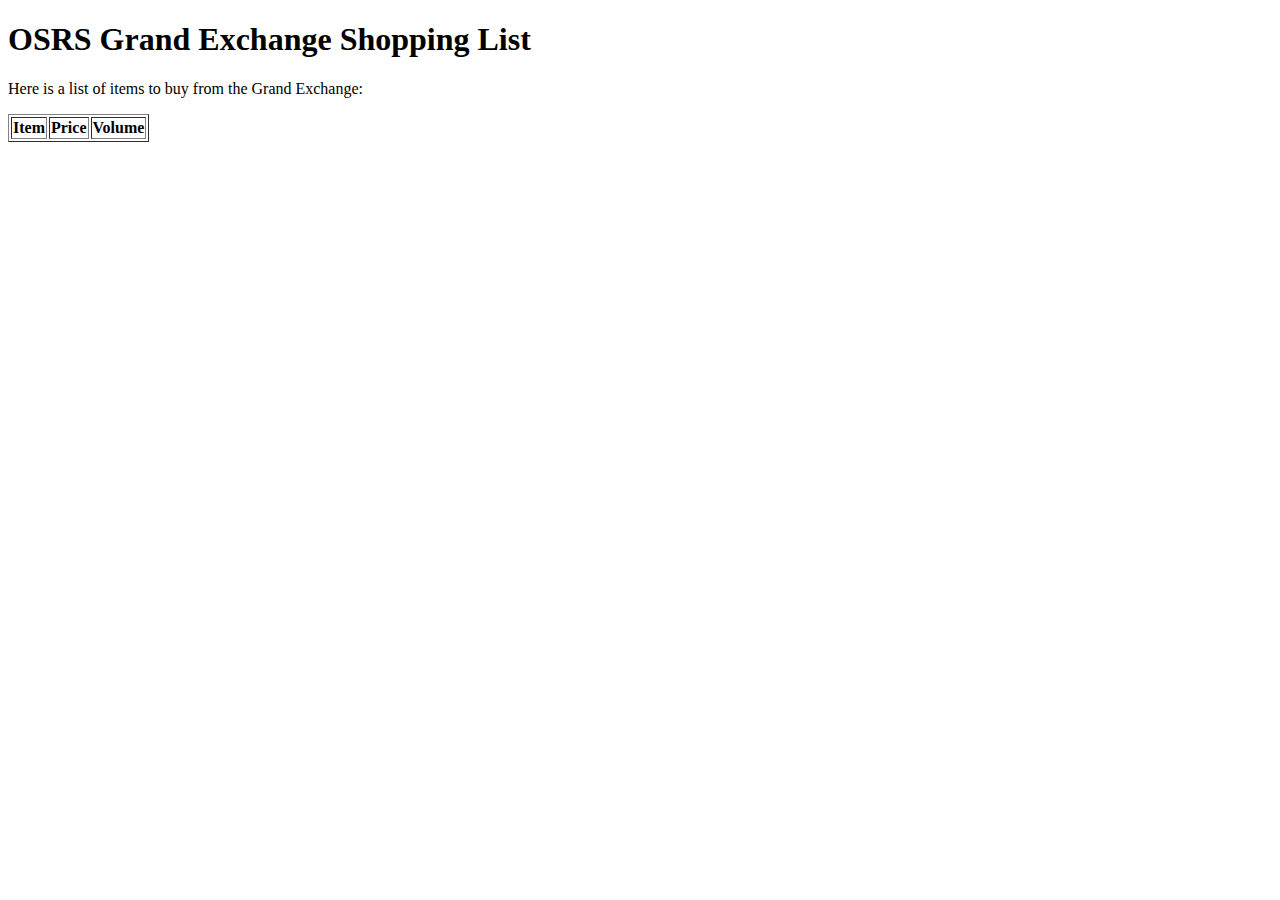
<file: OSRS/GE/ge.html>
<!DOCTYPE html>
<html lang="en">
<head>
    <meta charset="UTF-8">
    <meta name="viewport" content="width=device-width, initial-scale=1.0">
    <title>OSRS Grand Exchange Shopping List</title>
</head>
<script src="geScript.js"></script>
<body>
    <h1>OSRS Grand Exchange Shopping List</h1>
    <p>Here is a list of items to buy from the Grand Exchange:</p>
    <table id="shopping-list" border="1">
        <tr>
            <th>Item</th>
            <th>Price</th>
            <th>Volume</th>
        </tr>
    </table>
</body>
</html>
</file>
